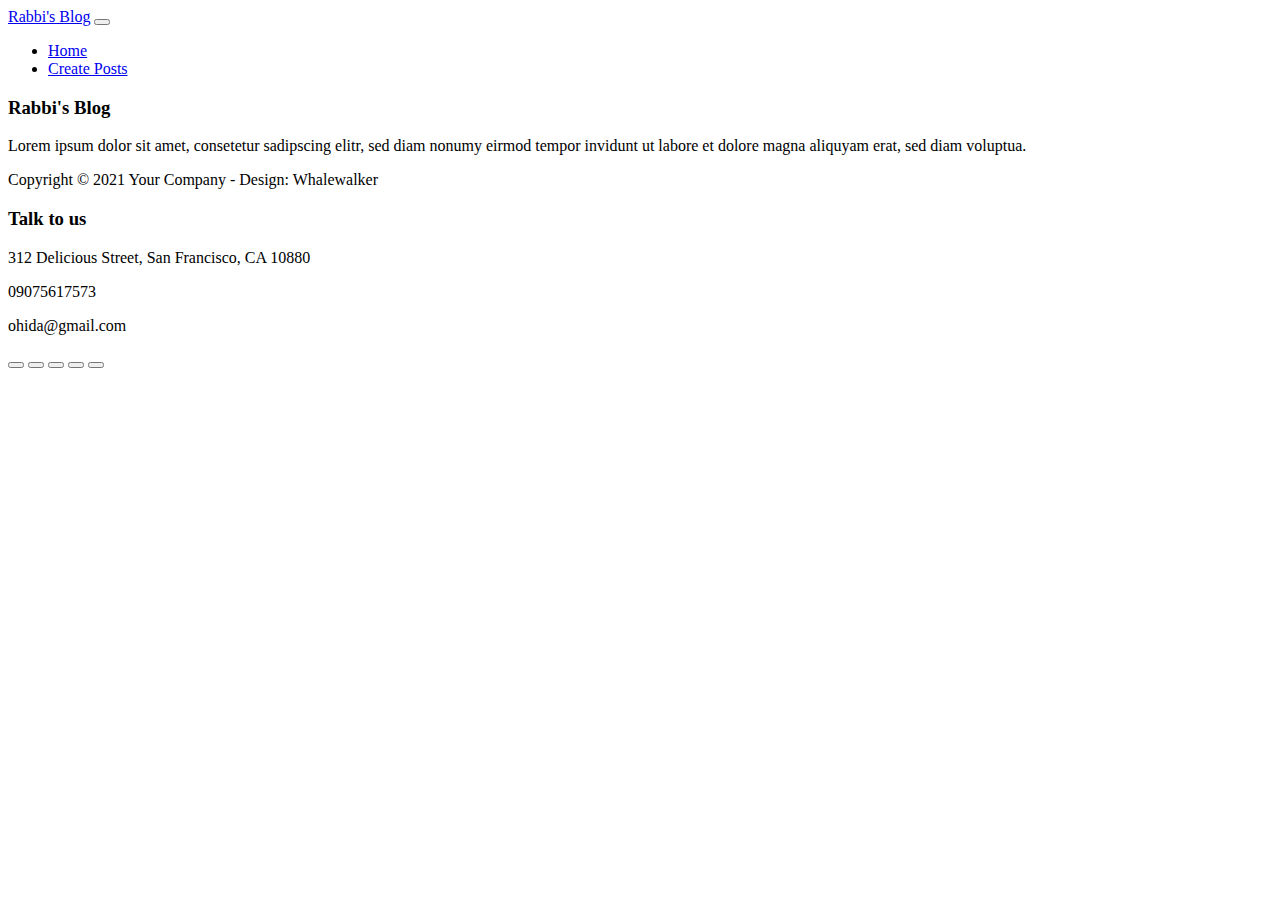
<file: src/main/resources/templates/fragments.html>
<!DOCTYPE html>
<html lang="en" xmlns:th="http://www.thymeleaf.org">
<head>
    <meta charset="UTF-8">
    <title>Title</title>

    <link href="https://cdn.jsdelivr.net/npm/bootstrap@5.0.1/dist/css/bootstrap.min.css" rel="stylesheet" integrity="sha384-+0n0xVW2eSR5OomGNYDnhzAbDsOXxcvSN1TPprVMTNDbiYZCxYbOOl7+AMvyTG2x" crossorigin="anonymous">

</head>
<body>

<nav th:fragment="topnav" class="navbar navbar-expand-lg navbar-light bg-light">
    <div class="container-fluid">
        <a class="navbar-brand" href="#">Rabbi's Blog</a>
        <button class="navbar-toggler" type="button" data-bs-toggle="collapse" data-bs-target="#navbarNav" aria-controls="navbarNav" aria-expanded="false" aria-label="Toggle navigation">
            <span class="navbar-toggler-icon"></span>
        </button>
        <div class="collapse navbar-collapse" id="navbarNav">
            <ul class="navbar-nav">
                <li class="nav-item">
                    <a class="nav-link active" aria-current="page" href="/posts">Home</a>
                </li>
                <li class="nav-item">
                    <a class="nav-link" href="/posts/create">Create Posts</a>
                </li>
            </ul>
        </div>
    </div>
</nav>

<footer th:fragment="footer">
    <div class="footer-flex">
        <div class="footer-item studio">
            <h3>Rabbi's Blog</h3>
            <p>Lorem ipsum dolor sit amet, consetetur sadipscing elitr, sed diam nonumy eirmod tempor invidunt ut
                labore et dolore magna aliquyam erat, sed diam voluptua.</p>
            <p>Copyright © 2021 Your Company - Design: Whalewalker </p>
        </div>
        <div class="footer-item">
            <h3>Talk to us</h3>
            <p> 312 Delicious Street, San Francisco, CA 10880</p>
            <p>09075617573</p>
            <p>ohida@gmail.com</p>
        </div>
    </div>

    <div class="media">
        <button>
            <a href="#" class="fa fa-facebook"></a>
        </button>
        <button><a href="#" class="fa fa-twitter"></a></button>
        <button>
            <a href="#" class="fa fa-google-plus"></a>
        </button>
        <button><a href="#" class="fa fa-dribbble"></a></button>
        <button><a href="#" class="fa fa-linkedin"></a></button>
    </div>
</footer>
</body>
</html>
</file>
